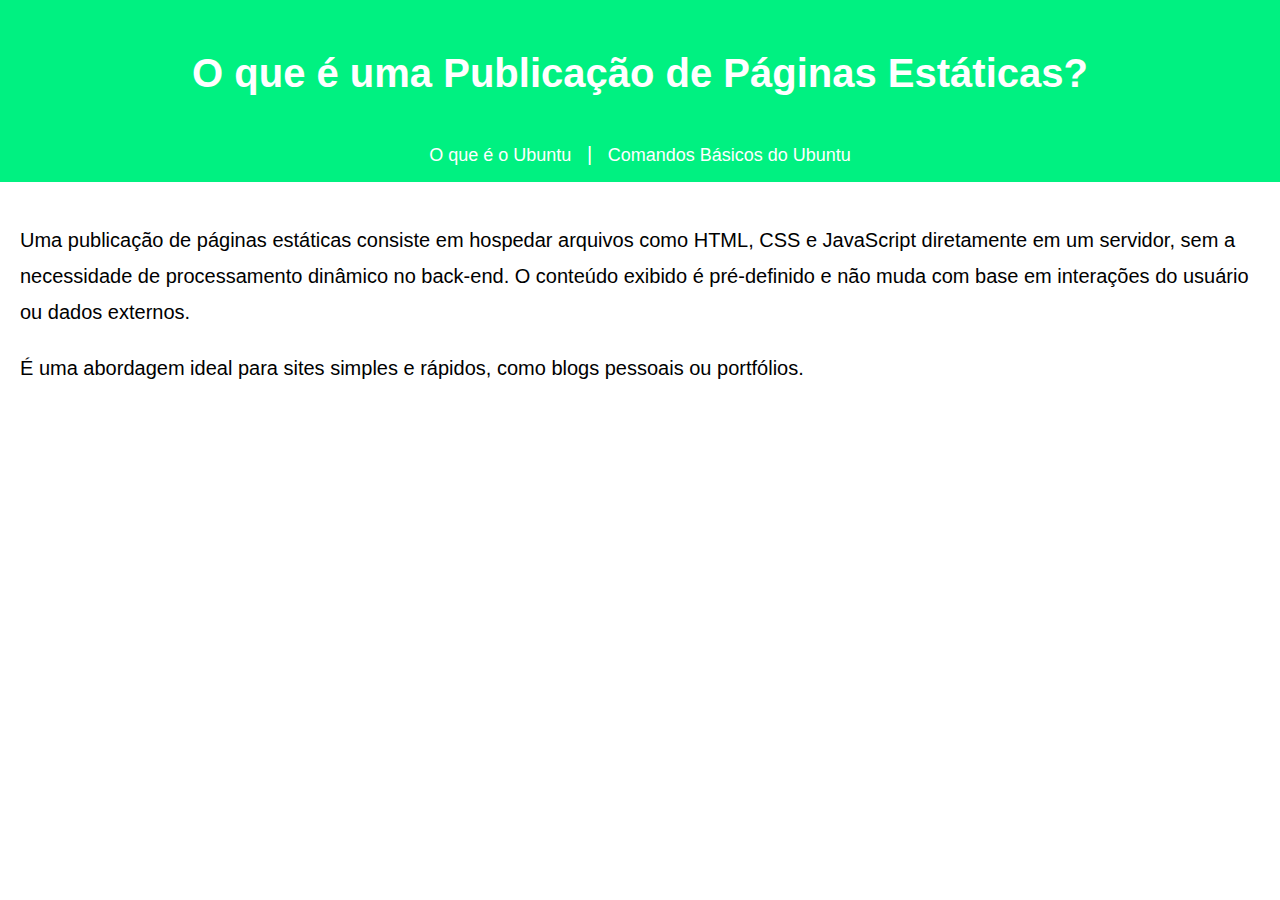
<file: index.html>
<!DOCTYPE html>
<html lang="en">
<head>
    <meta charset="UTF-8">
    <meta name="viewport" content="width=device-width, initial-scale=1.0">
    <title>Páginas Estáticas</title>
    <style>
        body {
            font-family: Arial, sans-serif;
            font-size: 20px; /* Aumenta o tamanho da fonte */
            line-height: 1.8; /* Melhora o espaçamento entre linhas */
            margin: 0;
            padding: 0;
        }
        header {
            background-color: #00f181;
            color: #fff;
            padding: 10px;
            text-align: center;
        }
        header nav a {
            color: #fff;
            margin: 0 10px;
            text-decoration: none;
            font-size: 18px; /* Aumenta o tamanho do menu */
        }
        header nav a:hover {
            text-decoration: underline;
        }
        main {
            padding: 20px;
        }
        p {
            margin-bottom: 20px;
        }
    </style>
</head>
<body>
    <header>
        <h1>O que é uma Publicação de Páginas Estáticas?</h1>
        <nav>
            <a href="ubuntu.html">O que é o Ubuntu</a> |
            <a href="comandos.html">Comandos Básicos do Ubuntu</a>
        </nav>
    </header>
    <main>
        <p>Uma publicação de páginas estáticas consiste em hospedar arquivos como HTML, CSS e JavaScript diretamente em um servidor, sem a necessidade de processamento dinâmico no back-end. O conteúdo exibido é pré-definido e não muda com base em interações do usuário ou dados externos.</p>
        <p>É uma abordagem ideal para sites simples e rápidos, como blogs pessoais ou portfólios.</p>
    </main>
</body>
</html>
</file>
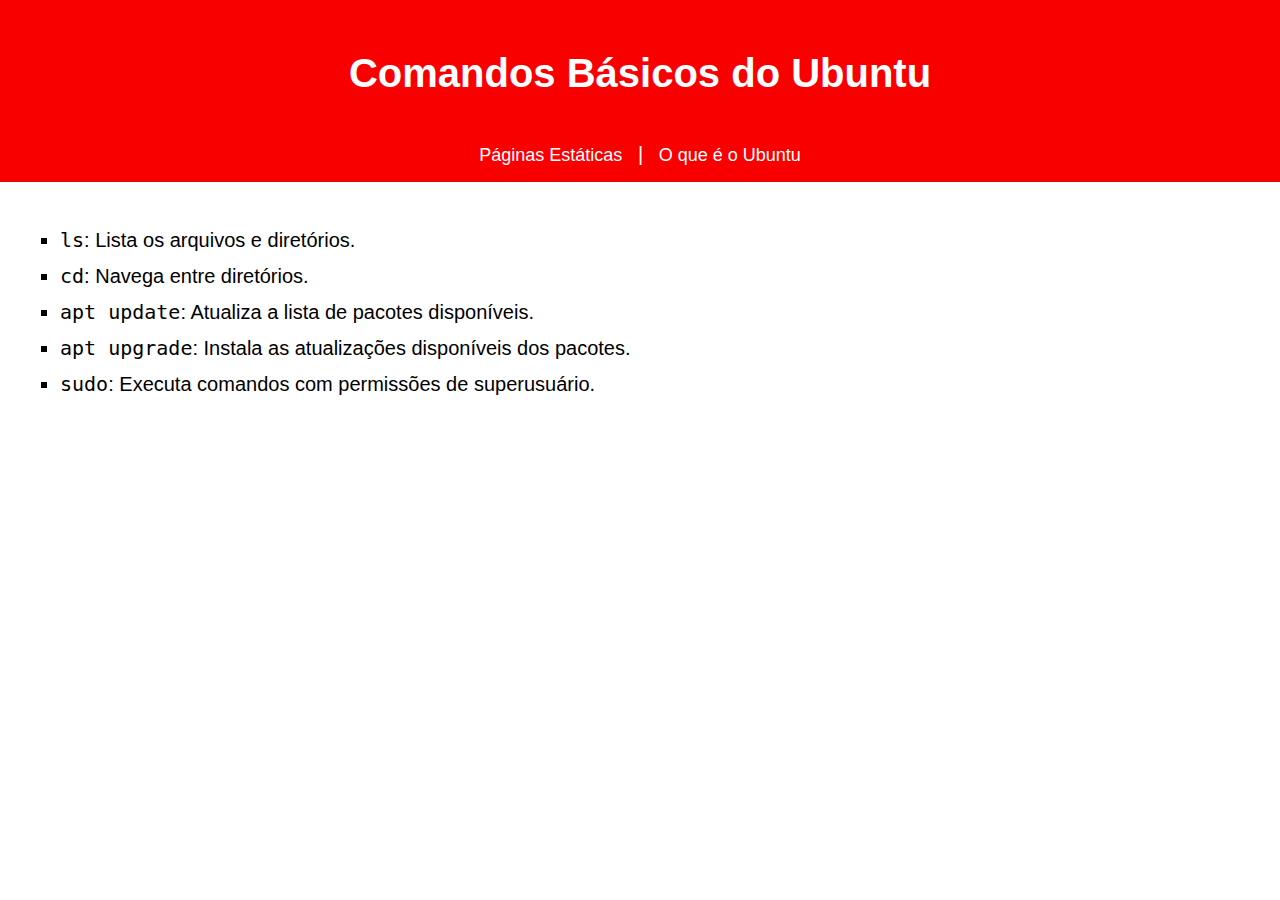
<file: comandos.html>
<!DOCTYPE html>
<html lang="en">
<head>
    <meta charset="UTF-8">
    <meta name="viewport" content="width=device-width, initial-scale=1.0">
    <title>Comandos Básicos do Ubuntu</title>
    <style>
        body {
            font-family: Arial, sans-serif;
            font-size: 20px; /* Aumenta o tamanho da letra */
            line-height: 1.8; /* Espaçamento entre linhas */
            margin: 0;
            padding: 0;
        }
        header {
            background-color: #f80000;
            color: #fff;
            padding: 10px;
            text-align: center;
        }
        header nav a {
            color: #fff;
            margin: 0 10px;
            text-decoration: none;
            font-size: 18px; /* Aumenta o tamanho do menu */
        }
        header nav a:hover {
            text-decoration: underline;
        }
        main {
            padding: 20px;
        }
        ul {
            list-style: square;
        }
    </style>
</head>
<body>
    <header>
        <h1>Comandos Básicos do Ubuntu</h1>
        <nav>
            <a href="index.html">Páginas Estáticas</a> |
            <a href="ubuntu.html">O que é o Ubuntu</a>
        </nav>
    </header>
    <main>
        <ul>
            <li><code>ls</code>: Lista os arquivos e diretórios.</li>
            <li><code>cd</code>: Navega entre diretórios.</li>
            <li><code>apt update</code>: Atualiza a lista de pacotes disponíveis.</li>
            <li><code>apt upgrade</code>: Instala as atualizações disponíveis dos pacotes.</li>
            <li><code>sudo</code>: Executa comandos com permissões de superusuário.</li>
        </ul>
    </main>
</body>
</html>
</file>
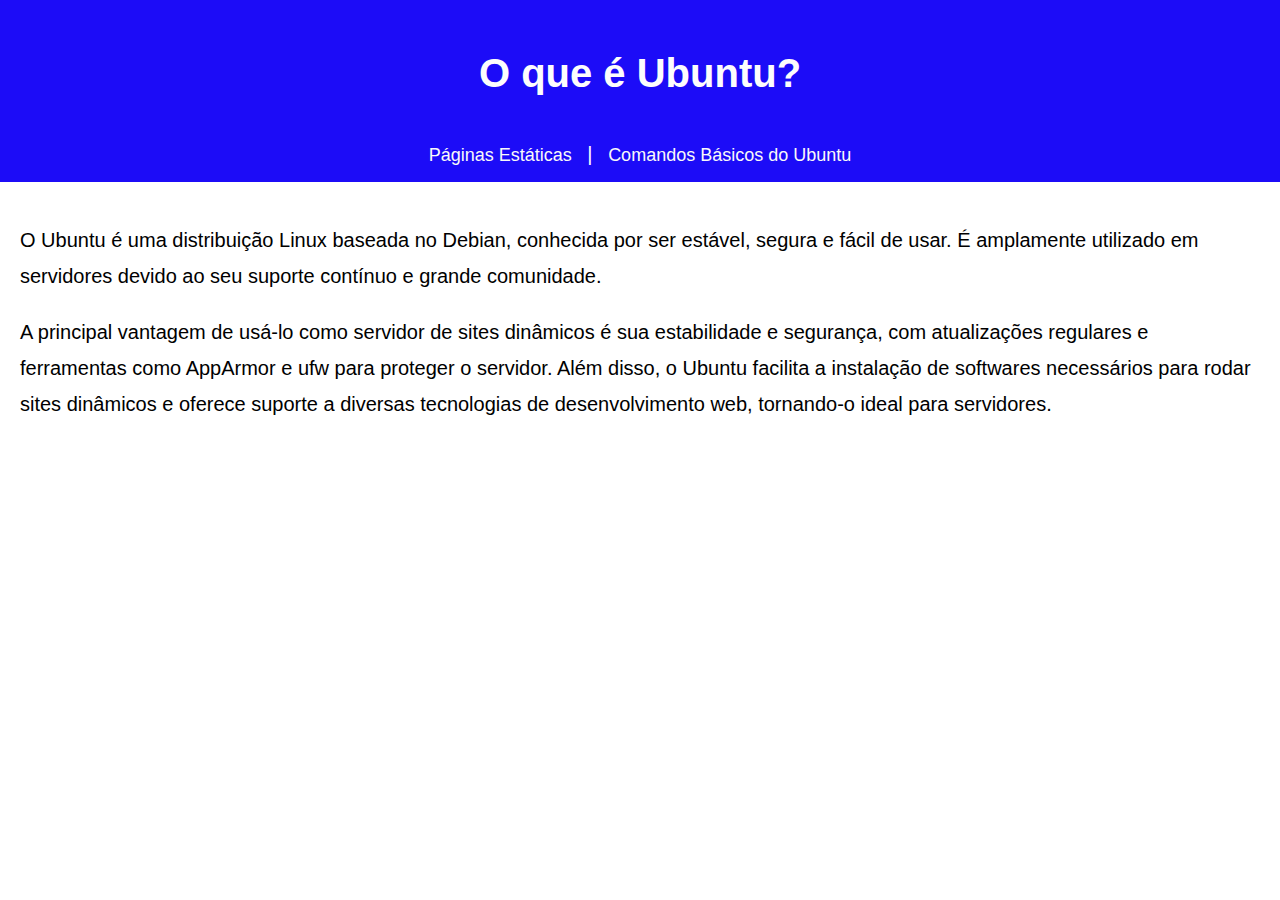
<file: ubuntu.html>
<!DOCTYPE html>
<html lang="en">
<head>
    <meta charset="UTF-8">
    <meta name="viewport" content="width=device-width, initial-scale=1.0">
    <title>O que é Ubuntu?</title>
    <style>
        body {
            font-family: Arial, sans-serif;
            font-size: 20px; /* Aumenta o tamanho da fonte */
            line-height: 1.8; /* Melhora o espaçamento entre as linhas */
            margin: 0;
            padding: 0;
        }
        header {
            background-color: #1c0cf7;
            color: #fdfdfd;
            padding: 10px;
            text-align: center;
        }
        header nav a {
            color: #f9f9fa;
            margin: 0 10px;
            text-decoration: none;
            font-size: 18px; /* Aumenta o tamanho do menu */
        }
        header nav a:hover {
            text-decoration: underline;
        }
        main {
            padding: 20px;
        }
        p {
            margin-bottom: 20px;
        }
    </style>
</head>
<body>
    <header>
        <h1>O que é Ubuntu?</h1>
        <nav>
            <a href="index.html">Páginas Estáticas</a> |
            <a href="comandos.html">Comandos Básicos do Ubuntu</a>
        </nav>
    </header>
    <main>
        <p>O Ubuntu é uma distribuição Linux baseada no Debian, conhecida por ser estável, segura e fácil de usar. É amplamente utilizado em servidores devido ao seu suporte contínuo e grande comunidade.</p>
        <p>A principal vantagem de usá-lo como servidor de sites dinâmicos é sua estabilidade e segurança, com atualizações regulares e ferramentas como AppArmor e ufw para proteger o servidor. Além disso,
           o Ubuntu facilita a instalação de softwares necessários para rodar sites dinâmicos e oferece suporte a diversas tecnologias de desenvolvimento web, tornando-o ideal para servidores.</p>
    </main>
</body>
</html>
</file>
